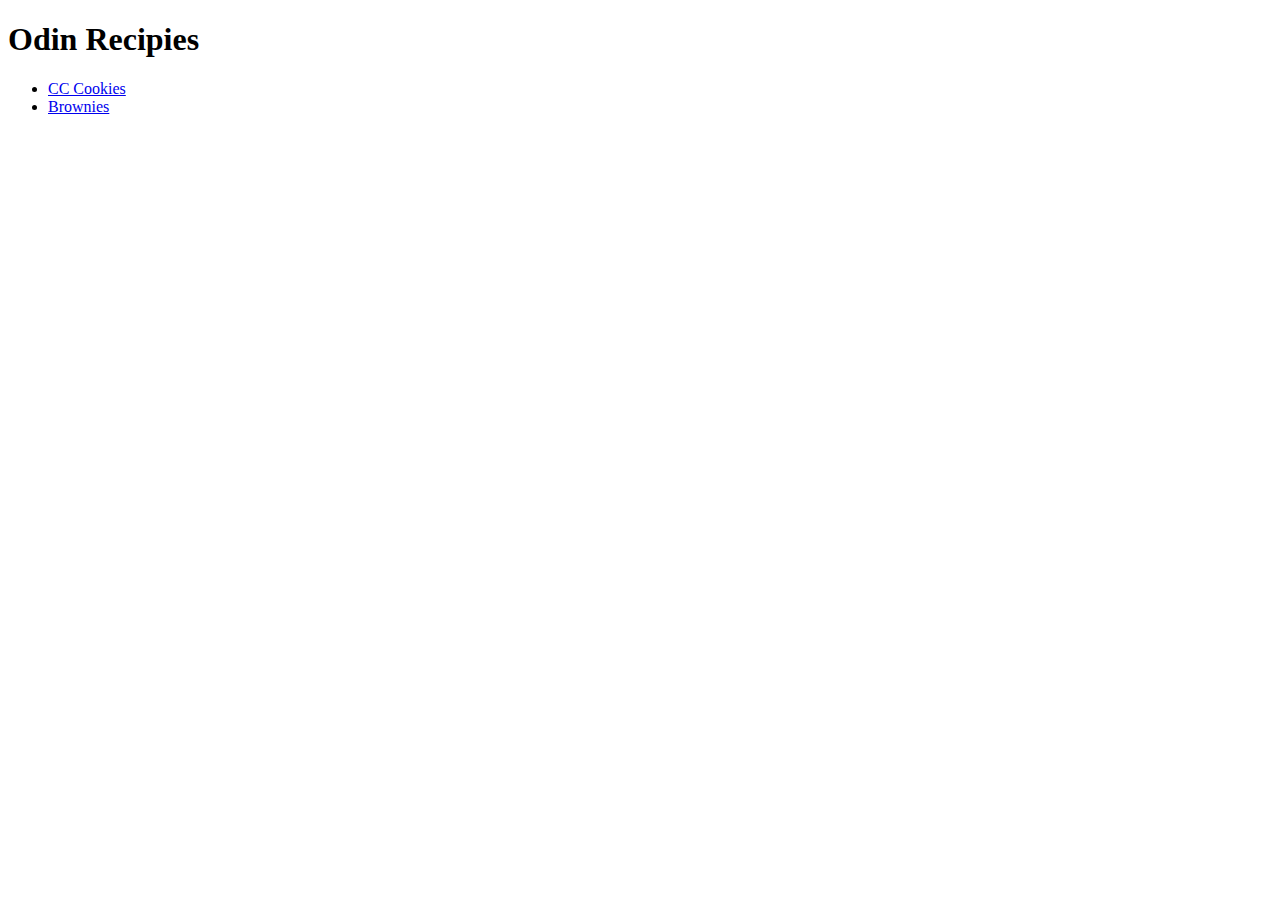
<file: index.html>
<!DOCTYPE html>
<html lang="en">
<head>
    <meta charset="UTF-8">
    <meta name="viewport" content="width=device-width, initial-scale=1.0">
    <title>Document</title>
</head>
<body>
    <h1>Odin Recipies</h1>
    <ul>
        <li><a href="recipes/cookies.html">CC Cookies</a></li>
        <li><a href="recipes/brownie.html">Brownies</a></li>
    </ul>
</body>
</html>
</file>
